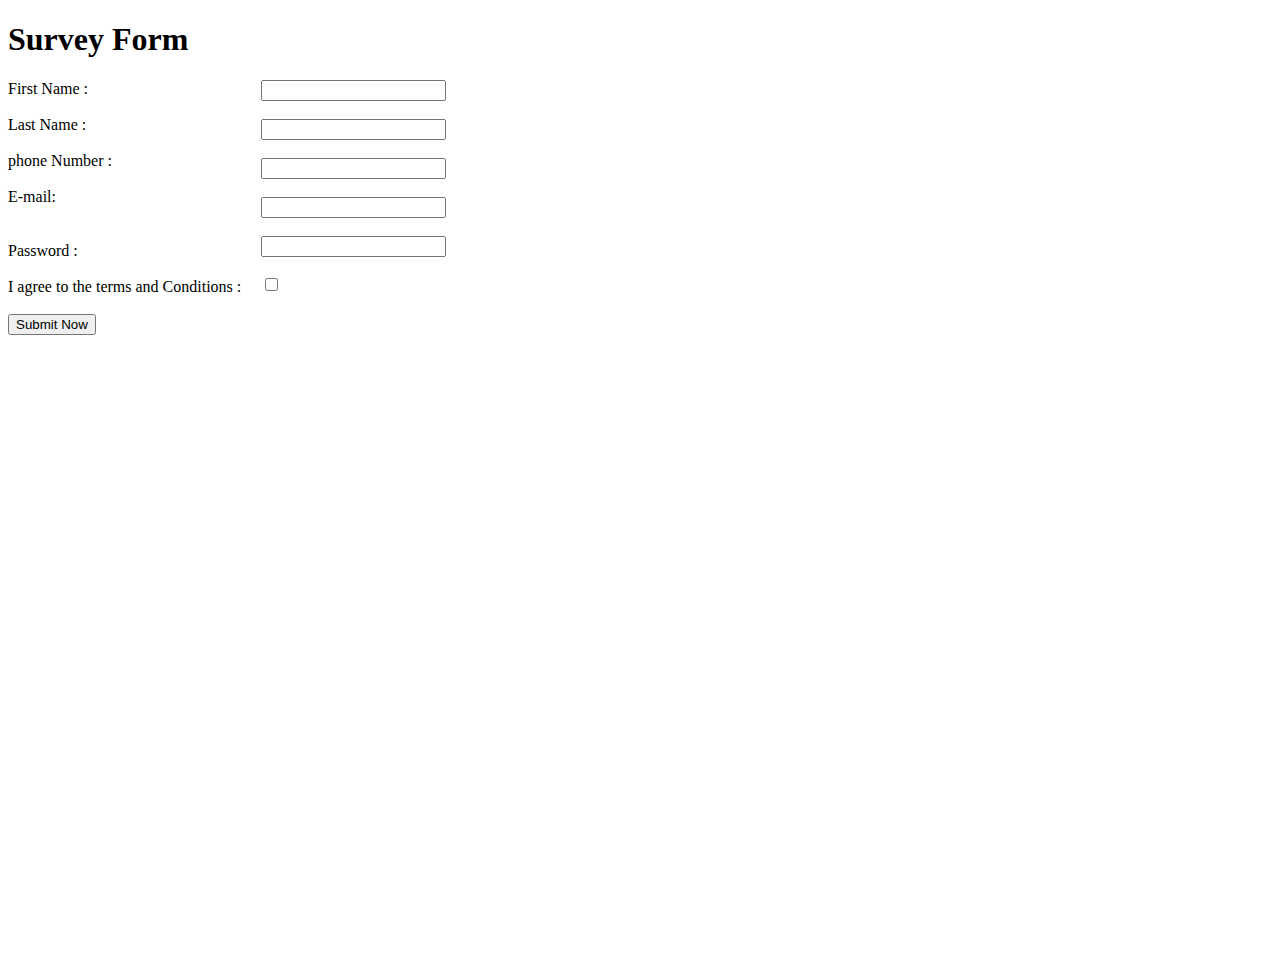
<file: index.html>
<!DOCTYPE html>
<html lang="en">
<head>
    <meta charset="UTF-8">
    <meta http-equiv="X-UA-Compatible" content="IE=edge">
    <meta name="viewport" content="width=device-width, initial-scale=1.0">
    <title>Form Validation</title>
    <link rel="stylesheet" href="style.css">
    <link rel="" href="message.html">
</head>
<body>
    <h1>Survey Form</h1>
    <form  onsubmit="return validate();" action="message.html">
    <div class="container">
        <label for="fname">First Name :</label><br><br>
        <label for="lname">Last Name :</label><br><br>
        <label for="phone-no">phone Number :</label><br><br>
        <label for="email"> E-mail:</label><br><br><br>
        <label for="password"> Password :</label><br><br>
        <label for="agree"> I agree to the terms and Conditions :</label><br><br>
        <input type="submit" value="Submit Now"><br><br>

    </div>

    <div class="container-2">
        <input type="text" name="Fname" id="fname"><br><br>
        <input type="text" name="Lname" id="lname"><br><br>
        <input type="number" name="phone-no" id="phone-no" maxlength="10"><br><br>
        <input type="email" name="e-mail" id="email"><br><br>
        <input type="password" name="password" id="password"><br><br>
        <input type="checkbox" name="agree" id="agree"><br><br>    
    </div>

    <label id="n1" style="color: red; visibility: hidden;"></label>
    <label id="n2" style="color: red; visibility: hidden;"></label>
    <label id="pho" style="color: red; visibility: hidden;"></label>
    <label id="em" style="color: red; visibility: hidden;"></label>
    <label id="pss" style="color: red; visibility: hidden;"></label>
    <label id="agg" style="color: red; visibility: hidden;"></label>

    
    </form>
    <script src="script.js"></script>
</body>
</html>
</file>
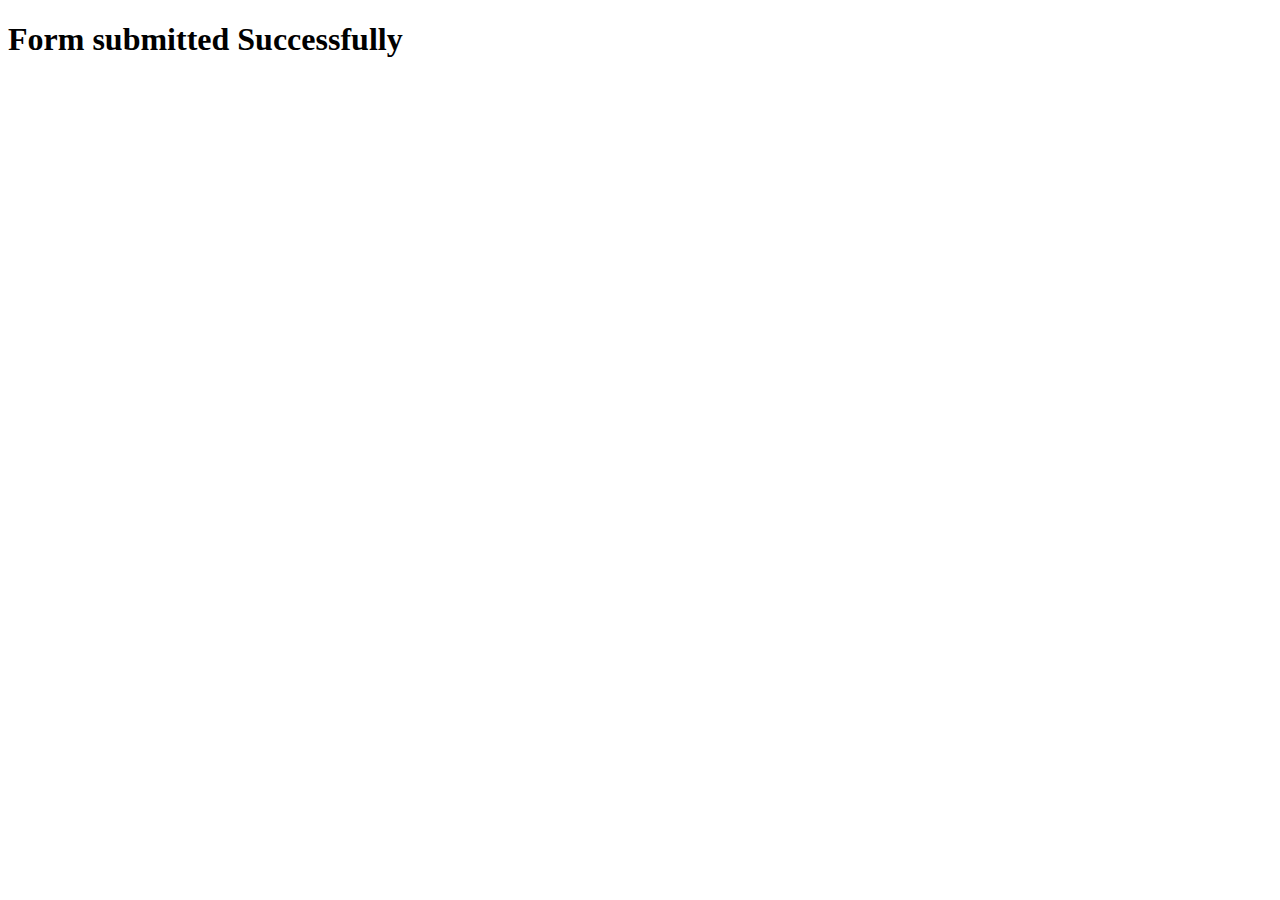
<file: message.html>
<!DOCTYPE html>
<html lang="en">
<head>
    <meta charset="UTF-8">
    <meta http-equiv="X-UA-Compatible" content="IE=edge">
    <meta name="viewport" content="width=device-width, initial-scale=1.0">
    <title>Document</title>
</head>
<body>
  <h1>Form submitted Successfully</h1>
</body>
</html>
</file>
<file: style.css>
.container{
   
    width: 20%;
    height: 100vh;
    float: left;   
}
.container-2{
    
    width: 20%;
    height: 100vh;
    margin: 0px 240px; 
    
}
body{
    background-image:url('https://cdn.pixabay.com/photo/2016/08/15/10/17/survey-1594962__480.jpg');
    background-repeat: no-repeat;
    background-size:cover;
    height: 100vh;
    /* background-position: center; */
}
</file>
